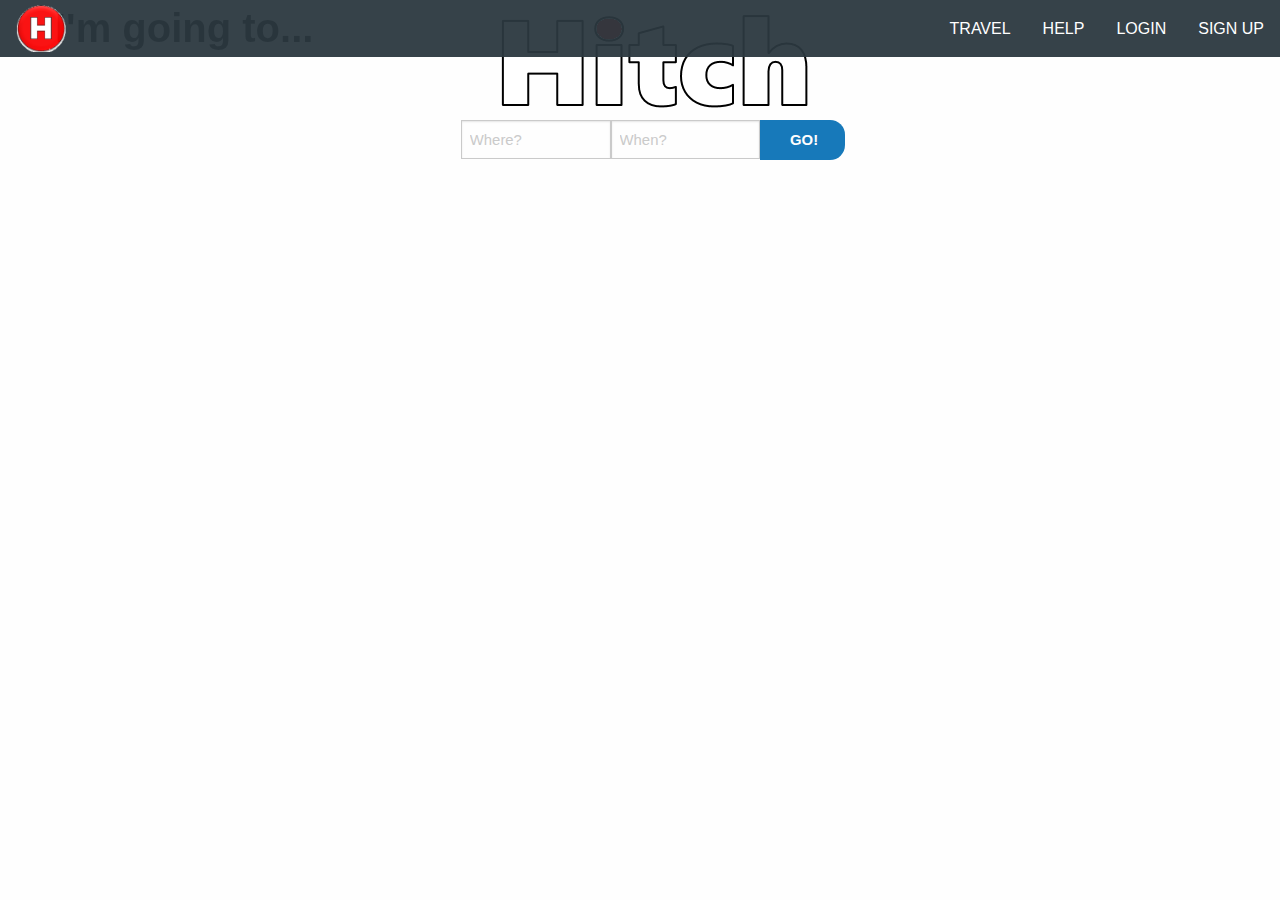
<file: index.html>
<!doctype html>
<html class="no-js" lang="en" dir="ltr">
  <head>
    <meta charset="utf-8">
    <meta http-equiv="x-ua-compatible" content="ie=edge">
    <meta name="viewport" content="width=device-width, initial-scale=1.0">
    <title>Hitch</title>
    <link rel="stylesheet" href="css/foundation.min.css">
    <link rel="stylesheet" href="css/app.css">
  </head>

<!-- NavBar Modded from: http://codepen.io/lbeyers/pen/yMYpPb -->
  <div class="off-canvas position-right" id="offCanvasRight" data-off-canvas>

    <ul class="vertical menu" data-accordion-menu>
      <li><a href="#">TRAVEL</a>
        <!-- <ul class="menu vertical nested">
          <li><a href="#">London</a></li>
          <li><a href="#">New York</a></li>
          <li><a href="#">Paris</a></li>
        </ul> -->
      </li>
      <li><a href="#">HELP</a></li>
      <li><a href="#">LOGIN</a></li>
      <li><a href="#">SIGN UP</a></li>
    </ul>
    <ul class="vertical menu">
      <li class="off-canvas-menu-item"><a href="#">FAQ</a></li>
      <li><a href="#">Terms & Conditions</a></li>
      <li><a href="#">Pricing</a></li>
      <li><a href="#">Support</a></li>
    </ul>
    <ul class="vertical menu">  
      <li><a href="#">Careers</a></li>
      <li><a href="#">Students</a></li>
    </ul>
    <ul class="menu simple social-links">
      <li><a href="#" target="_blank"><i class="fa fa-twitter-square" aria-hidden="true"></i></a></li>
      <li><a href="#" target="_blank"><i class="fa fa-facebook-square" aria-hidden="true"></i></a></li>
      <li><a href="#" target="_blank"><i class="fa fa-github-square" aria-hidden="true"></i></a></li>
      <li><a href="#" target="_blank"><i class="fa fa-google-plus-square" aria-hidden="true"></i></a></li>
    </ul>
  </div>

  <div class="off-canvas-content" data-off-canvas-content>
    <div class="nav-bar">
        <div class="nav-bar-left">
          <a href="#" class="nav-bar-logo"><img width="50" class="logo" src="images/Hitch_button.png"></a>
          <p id = "brand" class="show-for-small-only"><strong>Hitch</strong></p>
        </div>
        <div class="nav-bar-right">
          <ul class="menu">
            <li class="hide-for-small-only"><a href="#">TRAVEL</a></li>
            <li class="hide-for-small-only"><a href="#">HELP</a></li>
            <li class="hide-for-small-only"><a href="#">LOGIN</a></li>
            <li class="hide-for-small-only"><a href="#">SIGN UP</a></li>
            <li>
              <button class="hide-for-medium offcanvas-trigger" type="button" data-open="offCanvasRight">
                <!-- <span class="offcanvas-trigger-text hide-for-small-only">Menu</span> -->
                <div class="hamburger">
                  <span class="line"></span>
                  <span class="line"></span>
                  <span class="line"></span>
                </div>
              </button>
            </li>
          </ul>
        </div>
    </div>

    <body>

      <!-- Hero Section -->
      <div class="body-info container hide-for-small-only">
        <div id = "movie-area" class="hero_video"></div>
        <div id = "overlay">
          <img src = "images/Hitch_Transparency.png" class="hero_logo"></img>
          <form id = "search-bar">
            <input id = "search-field" type="text" placeholder="Where?">
            <input id = "search-field" type="text" placeholder="When?">
            <a href="#" id = "search-button" class="button"><strong>GO!</strong></a>
          </form>
        </div>
      </div>

        <!-- Search bar for small screens --> 
        <div id = "overlay_small" class = "row show-for-small-only">
          <form id = "search-bar">
            <input id = "search-field" type="text" placeholder="Where?">
            <input id = "search-field" type="text" placeholder="When?">
            <a href="#" id = "search-button" class="button"><strong>GO!</strong></a>
          </form>
        </div>

      <!-- Lead In Text -->
      <div class="row hide-for-small-only large-12 columns">
        <h2><strong>I'm going to...</strong></h2>
      </div>

      <!-- Destination Gallery -->
      <ul id = "images" class = "row large-10"></ul>

      <!-- Footer -->
      
<!-- Closing div for NavBar -->    
    </div>

<!-- SCRIPTS -->
    <script src="js/vendor/jquery.js"></script>
    <script src="js/vendor/what-input.js"></script>
    <script src="js/vendor/foundation.min.js"></script>
    <script src="js/app.js"></script>
  </body>
</html>
</file>
<file: css/app.css>
/* Navbar moddded from: http://codepen.io/lbeyers/pen/yMYpPb
–––––––––––––––––––––––––––––––––––––––––––––––––– */
.nav-bar {
  display: -webkit-box;
  display: -ms-flexbox;
  display: flex;
  -webkit-box-pack: justify;
      -ms-flex-pack: justify;
          justify-content: space-between;
  -webkit-box-align: center;
      -ms-flex-align: center;
          align-items: center;
  background: #2c3840;
  height: 57px;
  font-family: "Titillium Web", sans-serif;
  margin-bottom: 75px;
  position: fixed;
  top: 0;
  width: 100%;
  z-index: 99;
  opacity: 0.95;
}
.nav-bar .nav-bar-logo {
  padding: 1rem;
}
.nav-bar li {
  background: #2c3840;
}
.nav-bar a {
  color: #fff;
  -webkit-transition: color 0.2s ease-in;
  transition: color 0.2s ease-in;
}
.nav-bar a:hover {
  color: #a8b8c3;
}

@media screen and (max-width: 39.9375em) {
  .nav-bar {
    height: 53.57143px;
  }
}
.nav-bar .offcanvas-trigger {
  display: -webkit-box;
  display: -ms-flexbox;
  display: flex;
  -webkit-box-align: center;
      -ms-flex-align: center;
          align-items: center;
  -webkit-box-pack: center;
      -ms-flex-pack: center;
          justify-content: center;
  padding: 1.6rem;
  color: #fff;
  font-family: "Titillium Web", sans-serif;
  text-transform: uppercase;
  background-color: #566d7c;
  -webkit-transition: background-color 0.2s ease-in;
  transition: background-color 0.2s ease-in;
  cursor: pointer;
}
.nav-bar .offcanvas-trigger .offcanvas-trigger-text {
  margin-right: 0.25rem;
  margin-top: 0.25rem;
}
.nav-bar .offcanvas-trigger:hover {
  background-color: #6b879a;
}

@media screen and (max-width: 39.9375em) {
  .nav-bar .offcanvas-trigger {
    padding: 0.9rem;
    margin-right: 0.5em;
  }
}

.off-canvas {
  background: #222b31;
  padding: 20px;
  color: #fff;
  font-family: "Titillium Web", sans-serif;
}
.off-canvas > .menu {
  margin-bottom: 1rem;
}
.off-canvas .menu a {
  color: rgba(255, 255, 255, 0.6);
  padding-top: 7px;
  padding-bottom: 7px;
  -webkit-transition: color .2s ease-in;
  transition: color .2s ease-in;
}
.off-canvas .menu a:hover {
  color: #fff;
}
.off-canvas .fa {
  color: #fff;
}
.off-canvas .is-accordion-submenu-parent > a::after {
  border-color: rgba(255, 255, 255, 0.6) transparent transparent;
}
.off-canvas .social-links {
  margin-left: 20px;
}
.off-canvas .social-links li {
  margin-right: 5px;
}
.off-canvas .social-links a:hover .fa {
  color: #bfbfbf;
  -webkit-transition: color .2s ease-in;
  transition: color .2s ease-in;
}
.off-canvas .social-links .fa {
  font-size: 2.2rem;
}

.body-info {
  text-align: center;
  font-family: "Titillium Web", sans-serif;
  color: #2c3840;
}
.body-info .button {
  margin: 1rem 0;
  padding: 0.85em 2em;
}

.is-open + .off-canvas-content .hamburger .line:nth-child(1),
.is-open + .off-canvas-content .hamburger .line:nth-child(3) {
  width: 12px;
}
.is-open + .off-canvas-content .hamburger .line:nth-child(1) {
  -webkit-transform: translateX(-5px) rotate(-45deg);
          transform: translateX(-5px) rotate(-45deg);
}
.is-open + .off-canvas-content .hamburger .line:nth-child(3) {
  -webkit-transform: translateX(-5px) rotate(45deg);
          transform: translateX(-5px) rotate(45deg);
}

.hamburger .line {
  width: 20px;
  height: 2px;
  background-color: #fff;
  display: block;
  margin: 3px auto;
  -webkit-transition: all 0.3s ease-in-out;
  transition: all 0.3s ease-in-out;
}
.hamburger .line:last-child {
  margin-bottom: 0;
}

/* Hero Video section modded from: http://stackoverflow.com/questions/10422105/add-text-above-html5-video
–––––––––––––––––––––––––––––––––––––––––––––––––– */

.container{
  position:relative;
}

div.hero_video video {
  position: relative;
  top: 0px;
  left: 0px;
  width: 100%;
  margin-top: -15%;
  z-index: 0;
}

#overlay {
  position: absolute;
  top: 30%;
  left: 36%;
  max-width: 30%;
  height: auto;
  width: auto;
  z-index: 1;
}

#search-bar {
  display: block;
  width: 100%;
  overflow: visible;
  float: left;
}

#search-field {
  max-width: 39%;
  float: left;
  font-size: 0.93em;
  color:lightgrey;
}

#search-button{
  margin: 0;
  /*padding: 0.85em 2em 0.85em 1.75em;*/
  border: none;
  font-size: 0.93em;
  max-width: 22%;
  border-top-right-radius: 1em;
  border-bottom-right-radius: 1em;
  float: left;
  text-align: center;
}

/* Destination Gallery modded from: https://css-tricks.com/seamless-responsive-photo-grid/
–––––––––––––––––––––––––––––––––––––––––––––––––– */
#images {
  /* Prevent vertical gaps */
  line-height: 1;
  
  position: relative;
  -webkit-column-count: 5;
  -webkit-column-gap:   0.5em;
  -moz-column-count:    5;
  -moz-column-gap:      0px;
  column-count:         5;
  column-gap:           0.5em;  
}

#images a {
  /* Just in case there are inline attributes */
  width: 100% !important;
  height: auto !important;
}

@media (max-width: 1200px) {
  /* Destination Gallery */
  #images {
  -moz-column-count:    4;
  -webkit-column-count: 4;
  column-count:         4;
  }
}
@media (max-width: 1000px) {
  /* Search Bar */
  #search-field {
  max-width: 48%;
  float: left;
  margin: 1%;
  font-size:0.8em;
  }

  #search-button{
  margin: 3%;
  border: none;
  padding: 0.85em 4.25em 0.85em 2.5em;
  font-size: 0.8em;
  width: 100%;
  border-radius: 5em;
  text-align: center;
  float: none;
  }

  /* Destination Gallery */
  #images {
  -moz-column-count:    3;
  -webkit-column-count: 3;
  column-count:         3;
  }
}
@media (max-width: 800px) {
  /* Destination Gallery */
  #images {
  -moz-column-count:    2;
  -webkit-column-count: 2;
  column-count:         2;
  }
}
@media (max-width: 639px) {
  /* Search Bar */
  #brand {
    float: right;
    margin: 0;
    display: block;
    color: lightgrey;
    font-size: 2em;
    text-align: center;
  }

  #search-bar {
    padding-top: 54px;
    display: block;
    overflow: visible;
    float: left;
  }

  #search-field {
    margin: 0;
    display: block;
    max-width: 40%;
    float: left;
    font-size: 0.93em;
    color:lightgrey;
    text-align: center;
  }

  #search-button {
    padding: 0.85em 2em 0.85em 1.75em;
    border: none;
    border-radius: 0;
    font-size: 0.93em;
    max-width: 20%;
    text-align: right;
    float: left;
    margin: 0;
  }
}
@media (max-width: 400px) {
  #images {
  -moz-column-count:    1;
  -webkit-column-count: 1;
  column-count:         1;
  }
}
</file>
